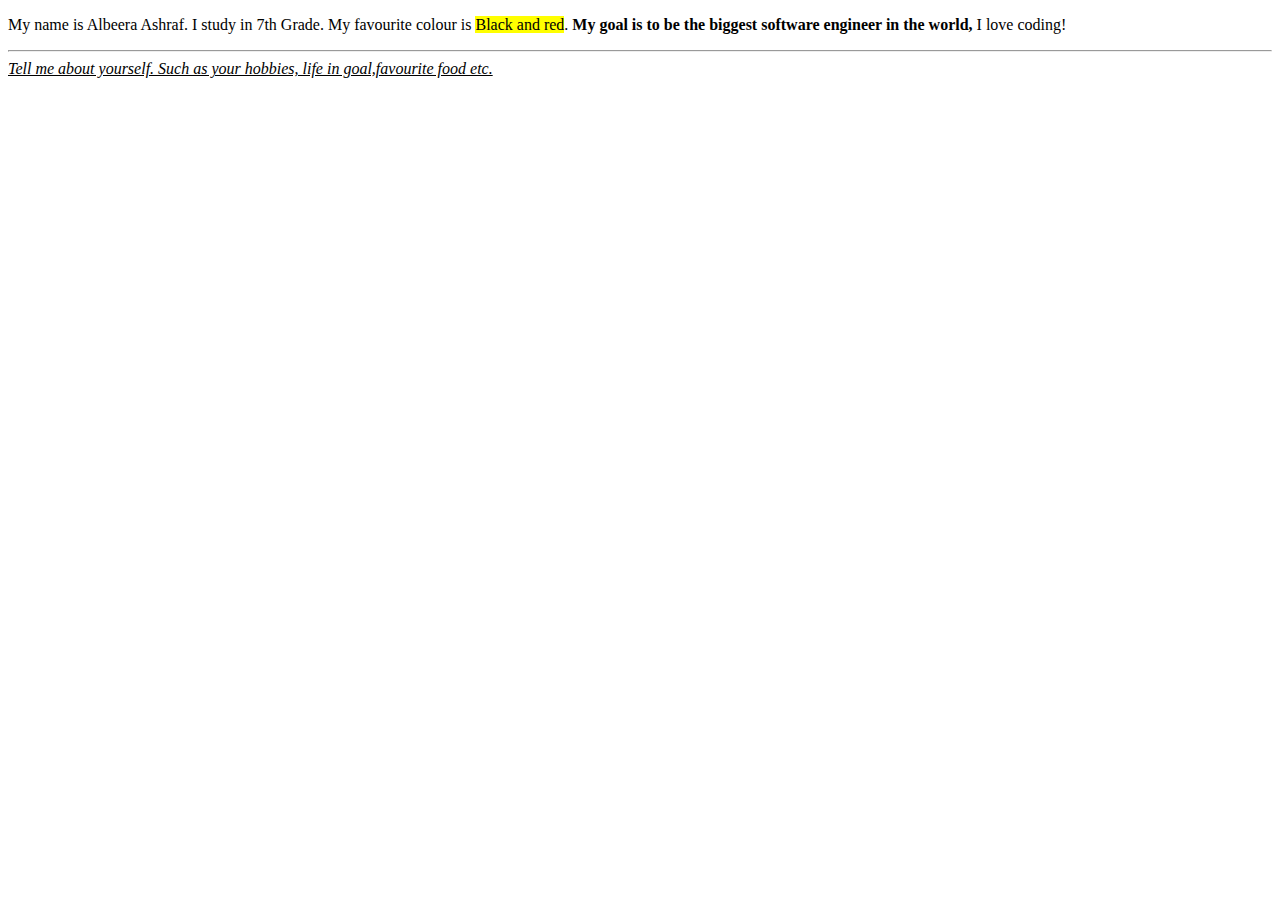
<file: Albeera Ashraf.html>
<!DOCTYPE html>
<html lang="en">
<head>
    <meta charset="UTF-8">
    <meta name="viewport" content="width=device-width, initial-scale=1.0">
    <title>Myself</title>
</head>
<body>

<p>My name is Albeera Ashraf. I study in 7th Grade. My favourite colour is <mark>Black and red</mark>. <b>My goal is to be the biggest software engineer in the world,</b> I love coding! </p>
<hr>
<i><u>Tell me about yourself. Such as your hobbies, life in goal,favourite food etc.</u></i>


</body>
</html>
</file>
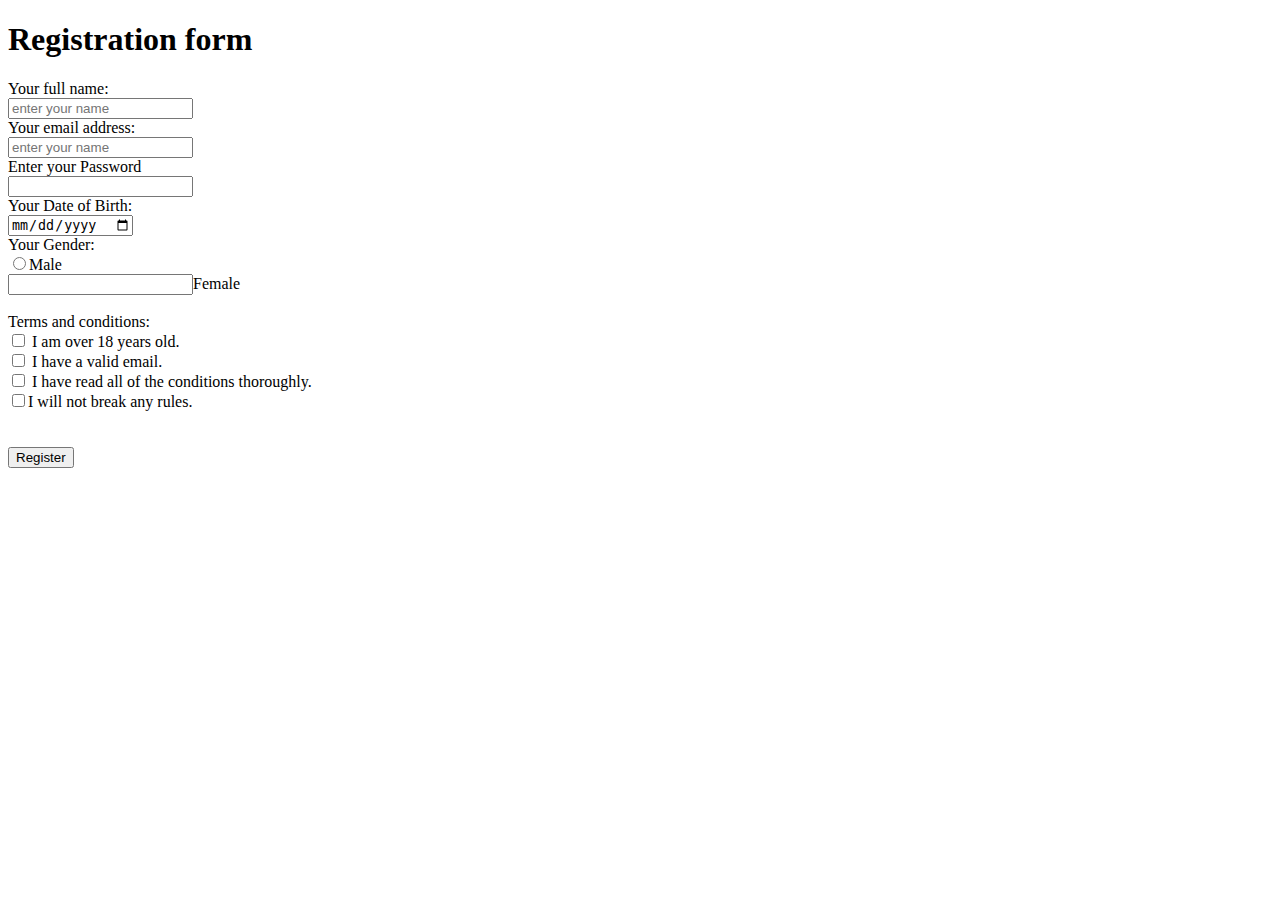
<file: form.html>
<!DOCTYPE html>
<html lang="en">
<head>
    <meta charset="UTF-8">
    <meta name="viewport" content="width=device-width, initial-scale=1.0">
    <title>Registration Form</title>
</head>
<body>
    <form>      

<h1>Registration form</h1>
<label>Your full name:</label> <br>
<input type="text" placeholder="enter your name" required> <br>
<label>Your email address:</label> <br>
<input type="email" placeholder="enter your name" required> <br>
<label>Enter your Password</label> <br>


<input type="password" required> <br>
<label>Your Date of Birth:</label> <br>
<input type="date"> <br>
<label>Your Gender:</label> <br>
<input  type="radio" name="gender">Male <br>
<input type="gender" name="gender">Female <br>
<br>



<label>Terms and conditions:</label> <br>
<input type="checkbox"> I am over 18 years old. <br>
<input type="checkbox"> I have a valid email. <br>
<input type="checkbox"> I have read all of the conditions thoroughly. <br>
<input type="checkbox">I will not break any rules. <br>
<br> <br>

<input type="submit" value="Register">
    </form>
    
</body>
</html>
</file>
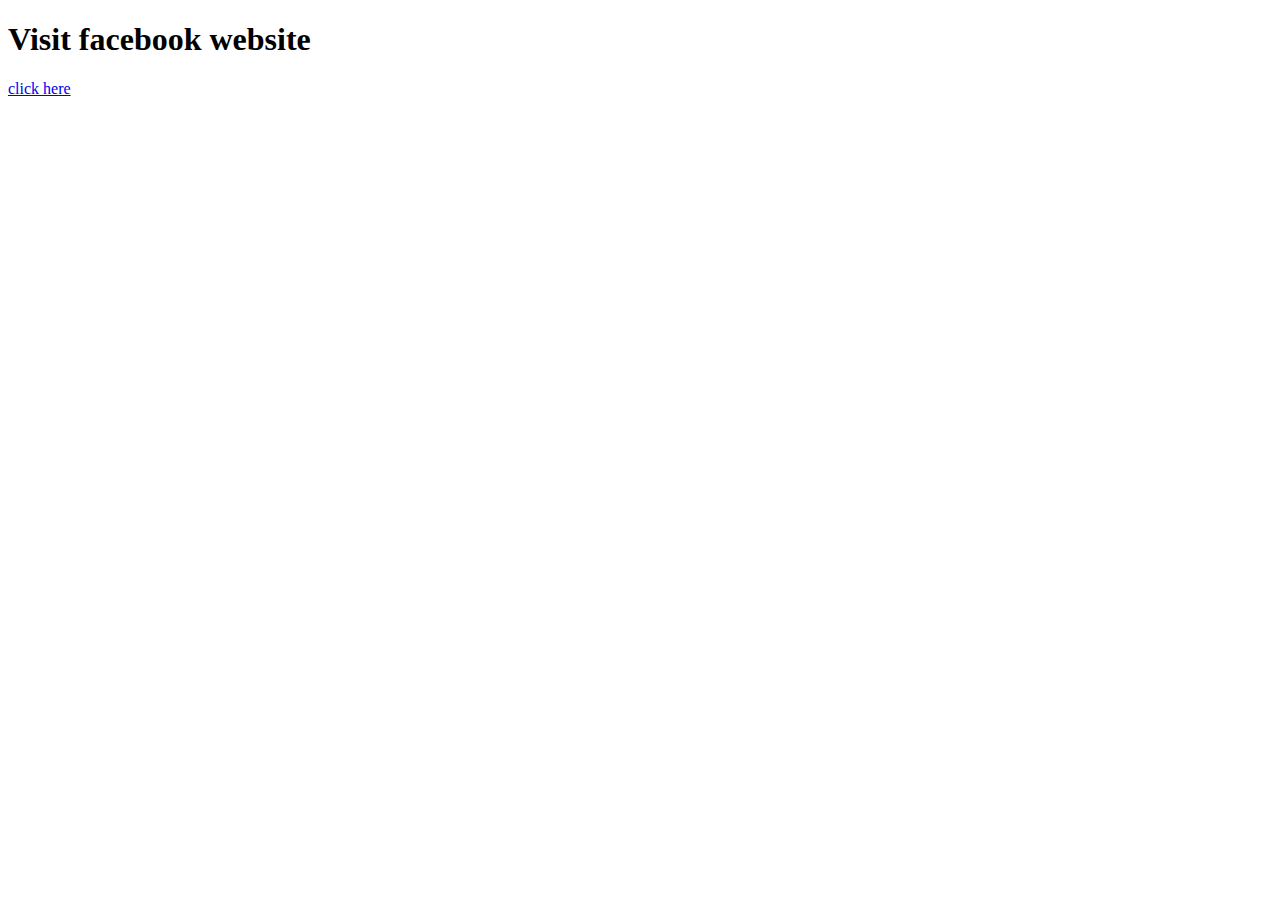
<file: Hyperlink.html>
<!DOCTYPE html>
<html lang="en">
<head>
    <meta charset="UTF-8">
    <meta name="viewport" content="width=device-width, initial-scale=1.0">
    <title>hyperlink</title>
</head>
<body>


<h1>Visit facebook website</h1>

<a href="https://www.facebook.com" target="_blank">click here</a>




</body>
</html>
</file>
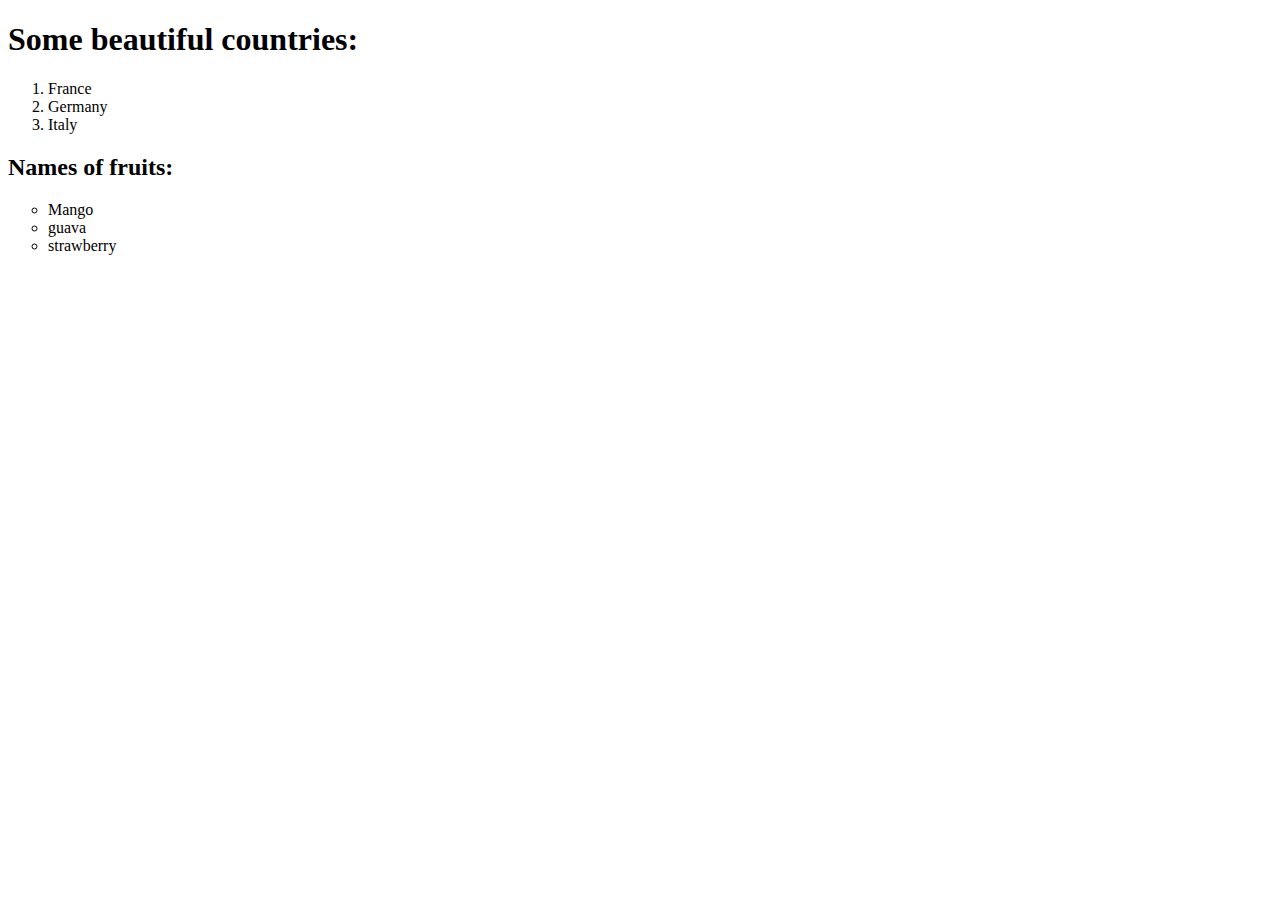
<file: List.html>
<!DOCTYPE html>
<html lang="en">
<head>
    <meta charset="UTF-8">
    <meta name="viewport" content="width=device-width, initial-scale=1.0">
    <title>Lists</title>
</head>
<body>
     
    <h1>Some beautiful countries:</h1>
    <ol>
<li>France</li>
<li>Germany</li>
<li>Italy</li>
    </ol>

<h2>Names of fruits:</h2>

<ul type="circle">

    <li>Mango</li>
    <li>guava</li>
<li>strawberry</li>

</ul>


</body>
</html>
</file>
